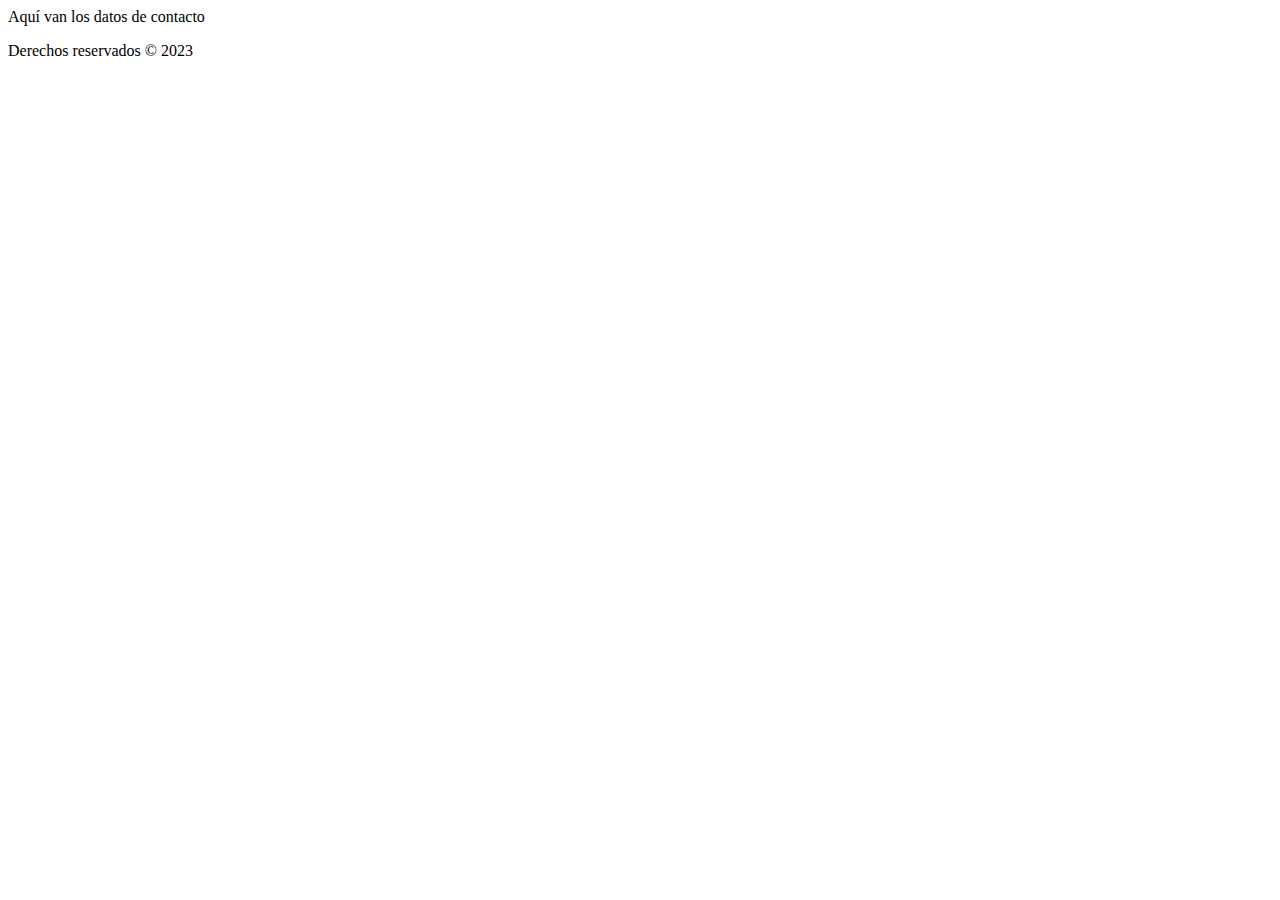
<file: contacto.html>
<!DOCTYPE html>
<html lang="en">
  <head>
    <meta charset="UTF-8" />
    <meta http-equiv="X-UA-Compatible" content="IE=edge" />
    <meta name="viewport" content="width=device-width, initial-scale=1.0" />
    <title>Contacto</title>
  </head>
  <body>
    <header>Aquí van los datos de contacto</header>
    <footer>
      <p>Derechos reservados &copy; 2023</p>
    </footer>
  </body>
</html>
</file>
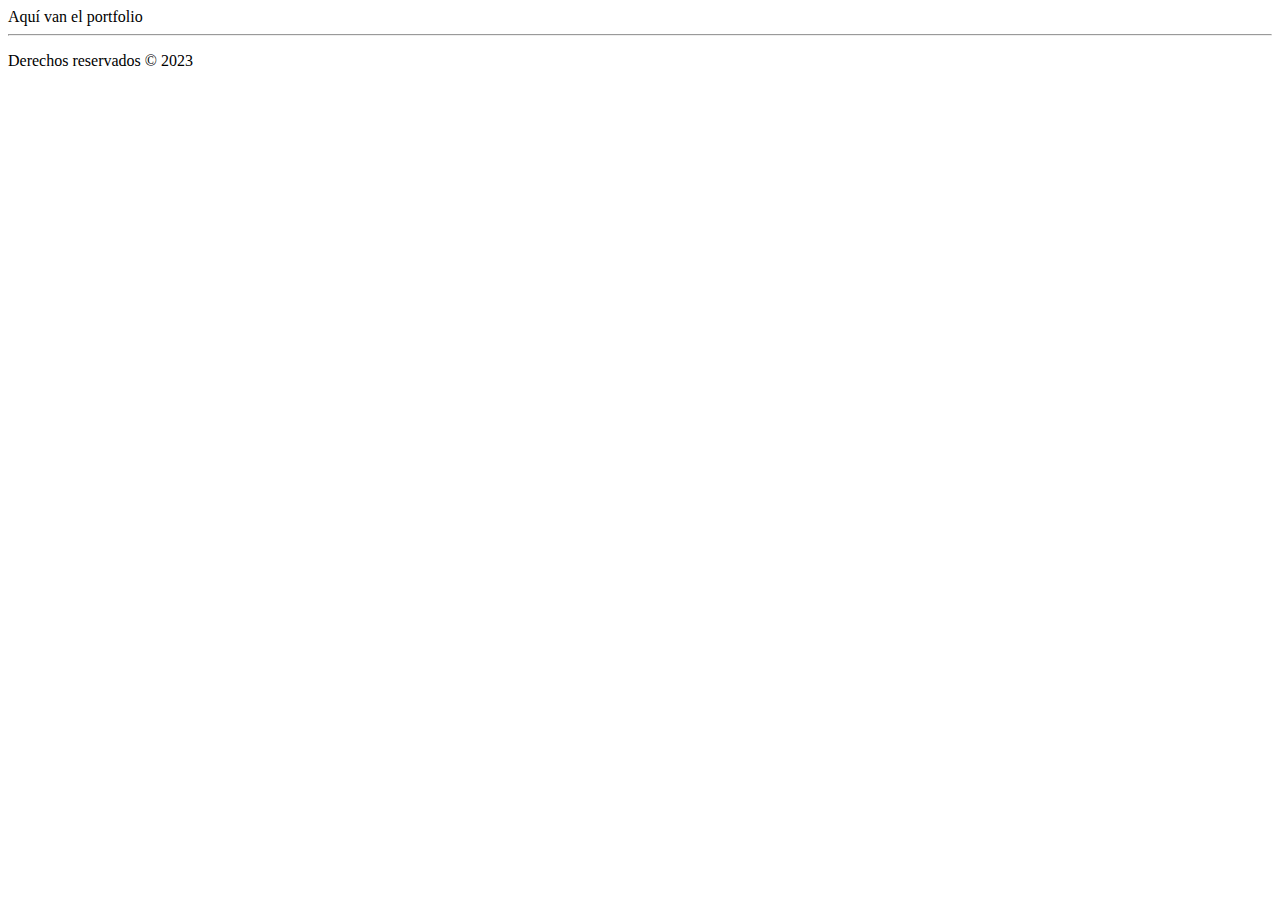
<file: portfolio.html>
<!DOCTYPE html>
<html lang="en">
  <head>
    <meta charset="UTF-8" />
    <meta http-equiv="X-UA-Compatible" content="IE=edge" />
    <meta name="viewport" content="width=device-width, initial-scale=1.0" />
    <title>Portfolio</title>
  </head>
  <body>
    <header>Aquí van el portfolio</header>
    <hr />
    <footer>
      <p>Derechos reservados &copy; 2023</p>
    </footer>
  </body>
</html>
</file>
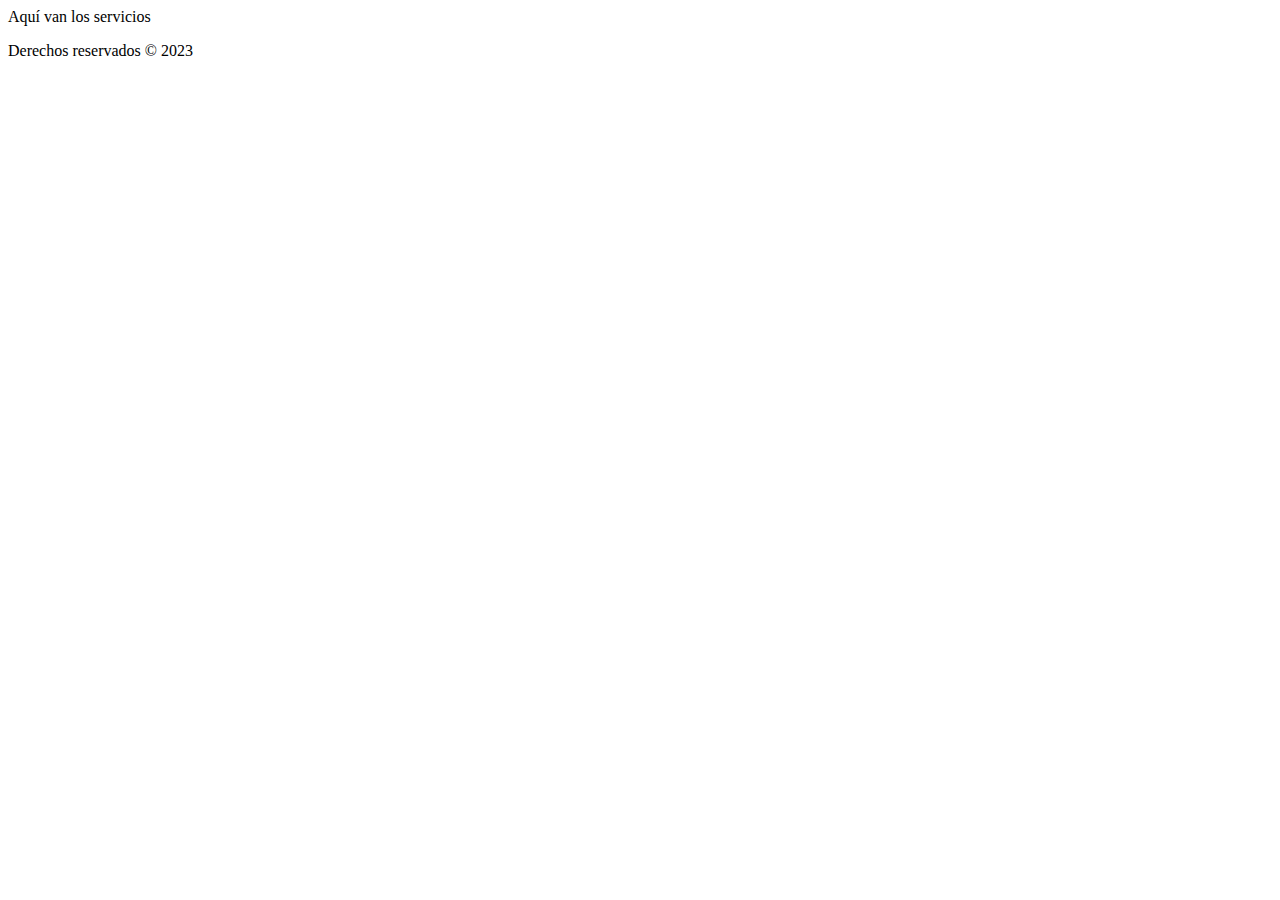
<file: servicios.html>
<!DOCTYPE html>
<html lang="en">
  <head>
    <meta charset="UTF-8" />
    <meta http-equiv="X-UA-Compatible" content="IE=edge" />
    <meta name="viewport" content="width=device-width, initial-scale=1.0" />
    <title>Servicios</title>
  </head>
  <body>
    <header>Aquí van los servicios</header>
    <footer>
      <p>Derechos reservados &copy; 2023</p>
    </footer>
  </body>
</html>
</file>
